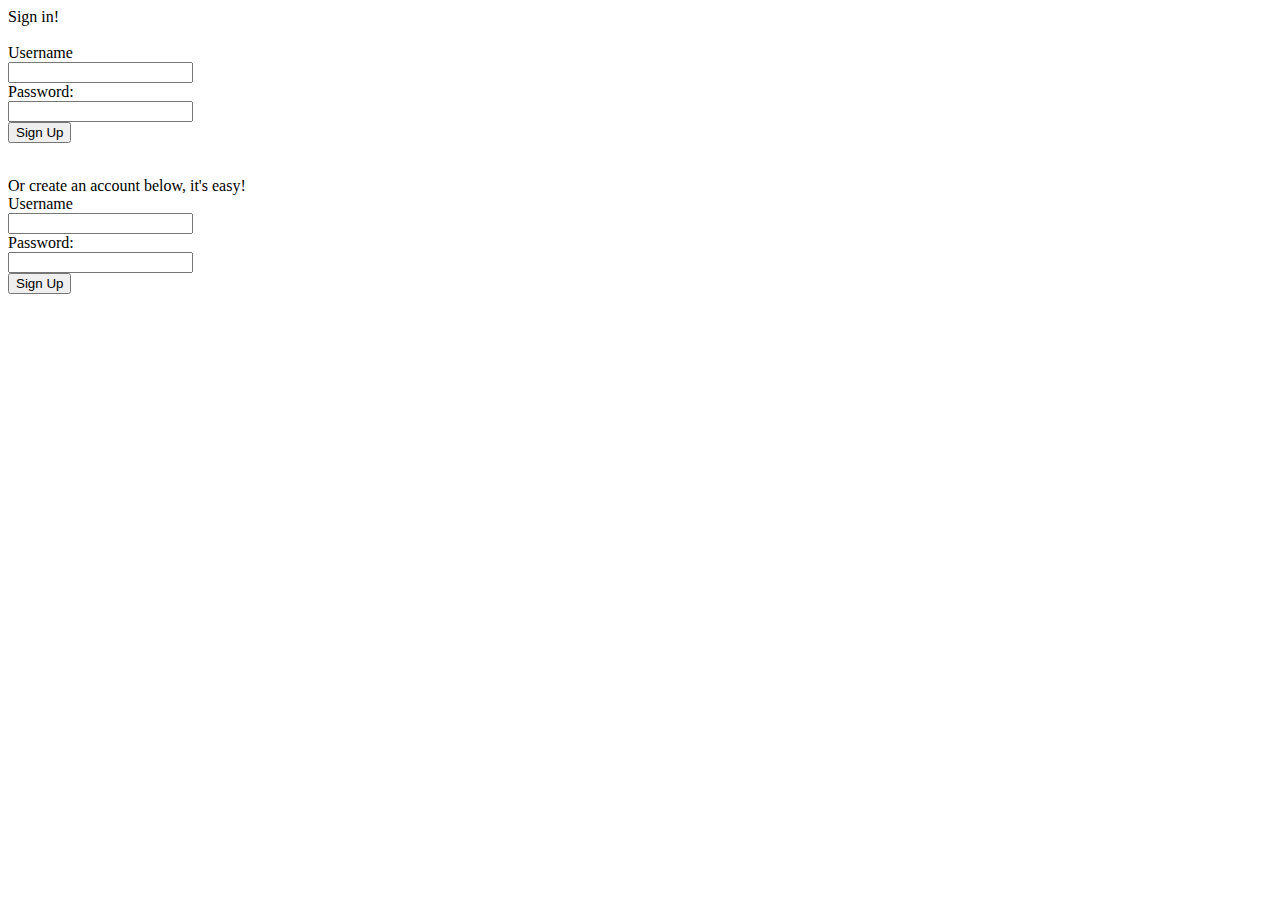
<file: index.html>
<html>
	<head>
		<title>iCadet Forum - Home</title>
	</head>
	<body>
		Sign in!<br><br>
		<form method="post">
			Username<br>
			<input type="text" name="username"><br>
			Password:<br>
			<input type="password" name="password"><br>
			<input type="submit" value="Sign Up">
		</form>
		<br>Or create an account below, it's easy!
		<form action="signup.php" method="post">
			Username<br>
			<input type="text" name="username"><br>
			Password:<br>
			<input type="password" name="password"><br>
			<input type="submit" value="Sign Up">
		</form>
	</body>
<html>
</file>
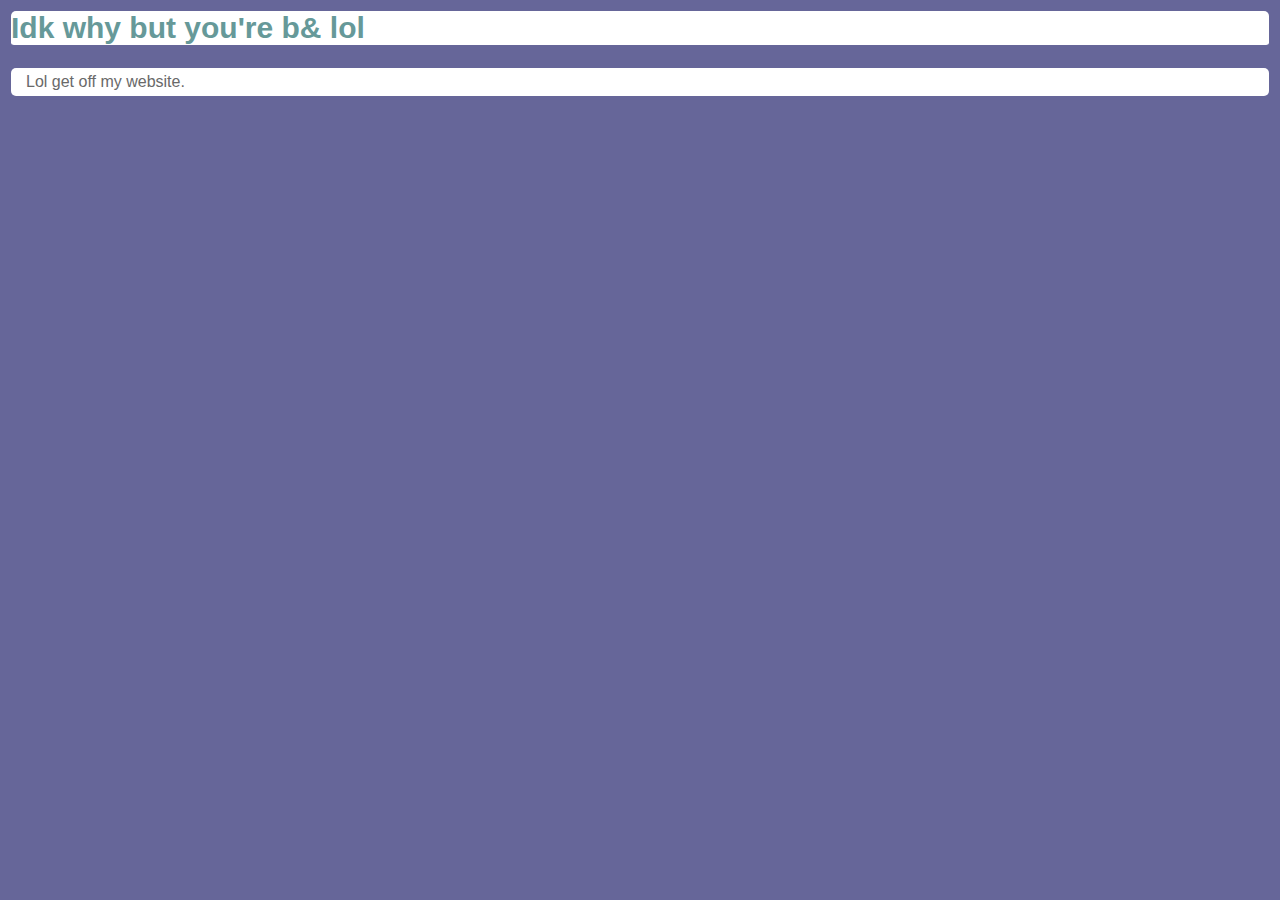
<file: lolb&.html>
<html>
<head>
	<title>lol ur b&amp;</title>
	<link href="sitestyle.css" rel="stylesheet">
</head>
<body>
	<h1>Idk why but you're b&amp; lol</h1>
	<div id="main">Lol get off my website.</div>
	
</body>
<html>
</file>
<file: sitestyle.css>
body {
    font-family: "Trebuchet MS", Verdana, sans-serif;
    font-size: 16px;
    background-color: #666699; 
    color: #696969;
    padding: 3px;
}

#main {
    padding: 5px;
    padding-left:  15px;
    padding-right: 15px;
    background-color: #ffffff;
    border-radius: 5px 5px 5px 5px;
}

#sidebar {
	padding: 1px;
    padding-left:  5px;
    padding-right: 5px;
    background-color: #ffffff;
    border-radius: 5px 5px 5px 5px;
	display: inline-block;
	float: left;
}
#content {
	padding: 1px;
    padding-left:  5px;
    padding-right: 5px;
    background-color: #ffffff;
    border-radius: 5px 5px 5px 5px;
	margin-left: 10%;	
	margin-top: 0%;
	width: 80%;
}

h1 {
    font-family: "Trebuchet MS", Verdana, sans-serif;
    border-bottom: 3px solid #666699;
	background-color: #ffffff;
	border-radius: 5px 5px 5px 5px;
    color: #669999;
    font-size: 30px;
}
</file>
